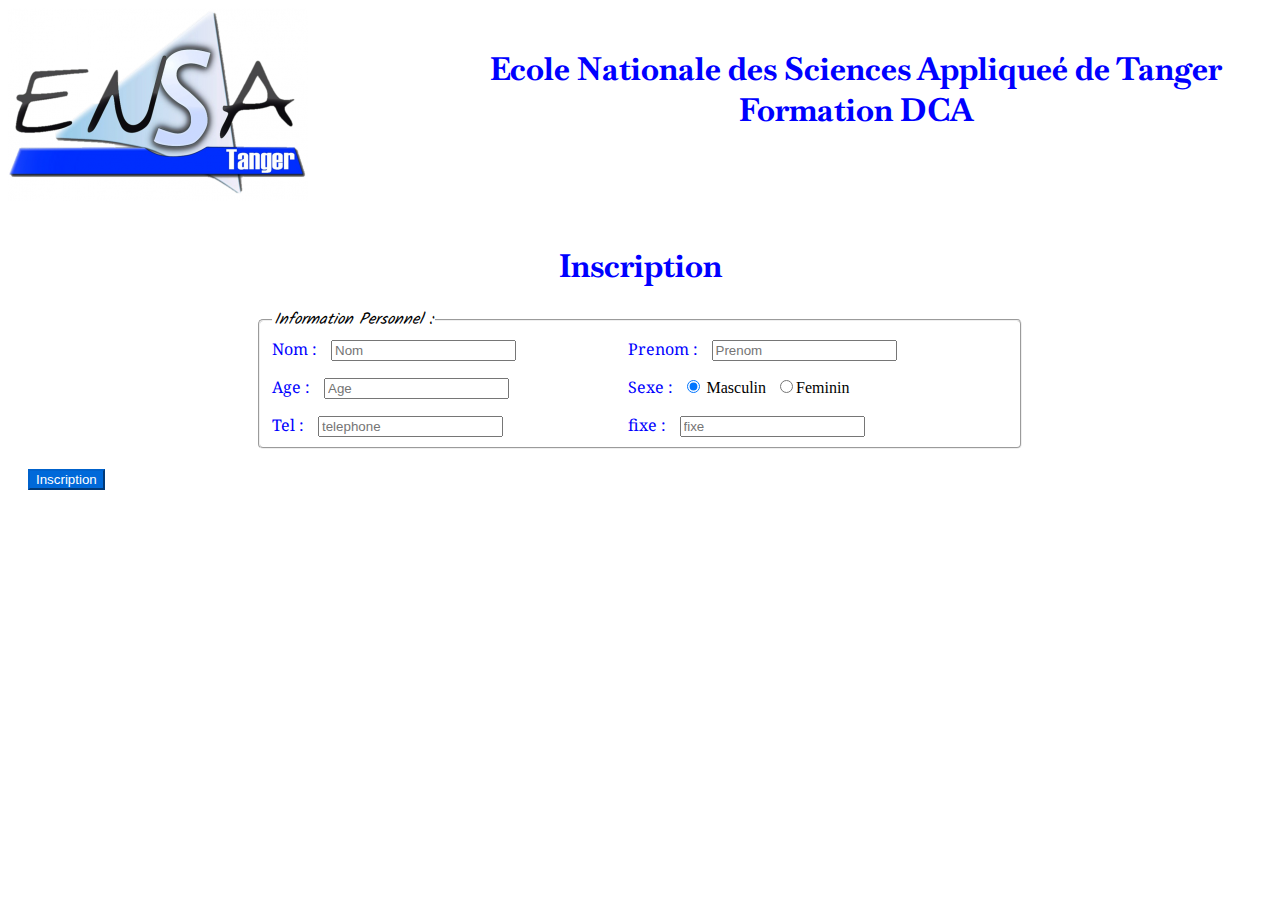
<file: index.html>
<!DOCTYPE html>
<html lang="en">
<head>
    <meta charset="UTF-8">
    <meta name="viewport" content="width=device-width, initial-scale=1.0">
    <meta http-equiv="X-UA-Compatible" content="ie=edge">
    <link rel="stylesheet" href="css/style.css">
    <link href="https://fonts.googleapis.com/css?family=Baskervville|Noto+Serif&display=swap" rel="stylesheet">
    <link href="https://fonts.googleapis.com/css?family=Kalam&display=swap" rel="stylesheet">
    <title>formulairegrindcss</title>
</head>
<body>
    <div class="header">
        <div>
                 <img src="images/ensa.png">
        </div>
    <h1>Ecole Nationale des Sciences Appliqueé de Tanger<br> Formation DCA</h1>
    
    </div>
    <h1 style="text-align: center;">Inscription</h1>
    <form class="inscription">
    <fieldset>
            <legend>Information Personnel :</legend>
            <div class="infor">
   <div><label> Nom    : </label> <input  class="nom" type="text" placeholder="Nom" autocomplete="off"></div>
   <div><label> Prenom : </label><input class="prenom"type="text" placeholder="Prenom" autocomplete="off"></div>
   <div><label> Age    : </label> <input  class="age" type="text" placeholder="Age" ></div>
   <div><label> Sexe   : </label><input class="sexe" type="radio" checked/> Masculin <input class="sexe" type="radio">Feminin</div>
   <div><label> Tel    : </label> <input  class="tel" type="text" placeholder="telephone" ></div>
   <div><label> fixe   : </label><input class="fixe" type="text" placeholder="fixe"></div>
            </div>
</fieldset>
<input  class="btn" type="submit" value="Inscription">
</form>
</body>
</html>
</file>
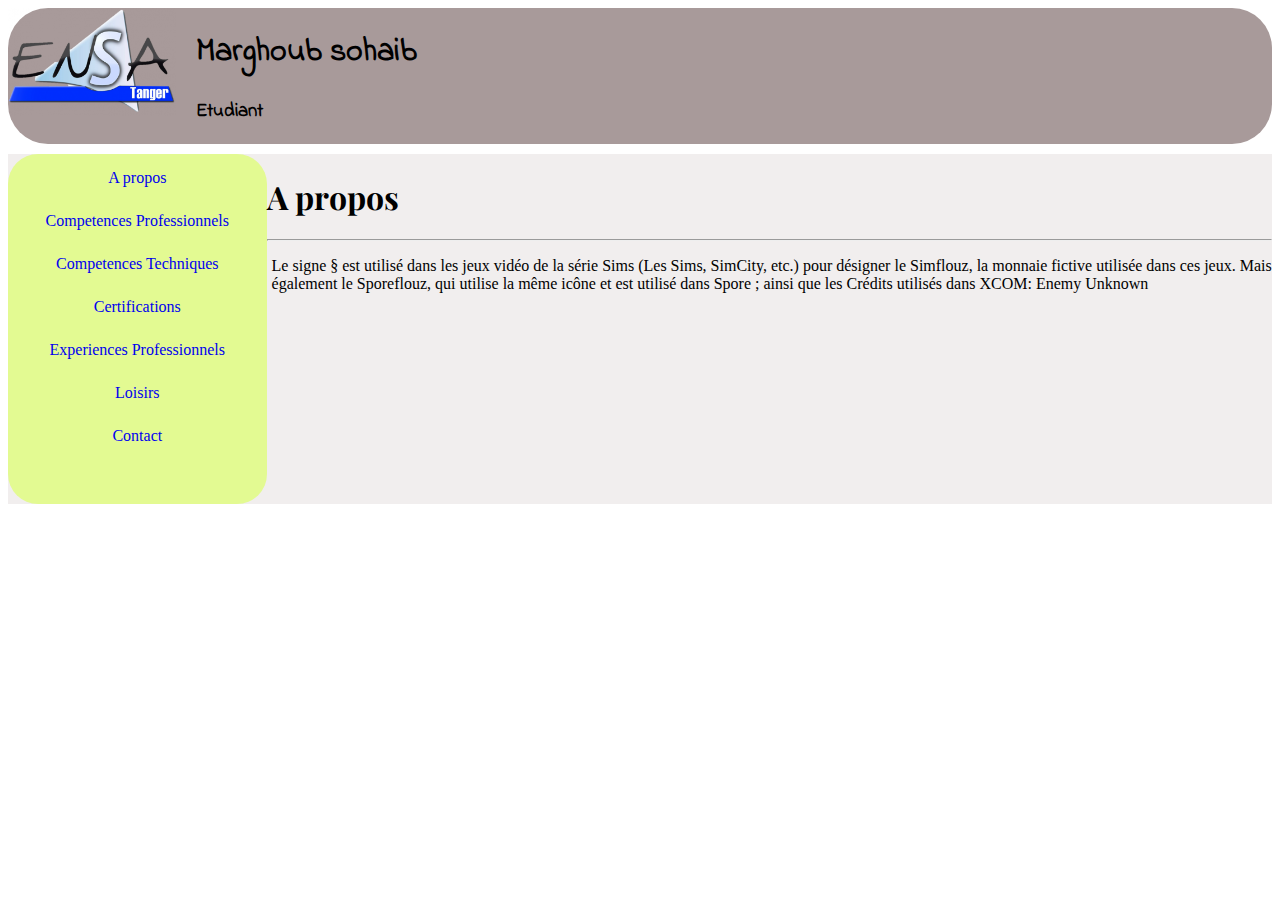
<file: flexbox.html>
<!DOCTYPE html>
<html lang="en">
<head>
    <meta charset="UTF-8">
    <meta name="viewport" content="width=device-width, initial-scale=1.0">
    <meta http-equiv="X-UA-Compatible" content="ie=edge">
    <link href="https://fonts.googleapis.com/css?family=Indie+Flower&display=swap" rel="stylesheet">
    <link href="https://fonts.googleapis.com/css?family=Anton|Playfair+Display&display=swap" rel="stylesheet">
    <title>Document</title>
    <link rel="stylesheet" href="css/flex.css">
</head>
<body>
    <div class="header-container">
       <div class="image"> <img src="images/ensa.png"></div>
        <div class="header"><h1 class="item">Marghoub sohaib</h1>
        <h3 class="item">Etudiant</h3></div>
    </div>
    <div class="menu-context">
        <div class="menu">
          <a href="#">A propos</a>
          <a href="#">Competences Professionnels</a>
          <a href="#">Competences Techniques</a>
          <a href="#">Certifications</a>
          <a href="#">Experiences Professionnels</a>
          <a href="#">Loisirs</a>
          <a href="#">Contact</a>

        </div>
        <div class="context">
            <h1>A propos</h1>
            <hr>
            <p>Le signe § est utilisé dans les jeux vidéo de la série Sims (Les Sims, SimCity, etc.) pour désigner le Simflouz, la monnaie fictive utilisée dans ces jeux. Mais également le Sporeflouz, qui utilise la même icône et est utilisé dans Spore ; ainsi que les Crédits utilisés dans XCOM: Enemy Unknown</p>

        </div>
    </div>
</body>
</html>
</file>
<file: css/style.css>
h1{
    text-align: center;
    font-family: 'Baskervville', serif;
    color: blue;
    margin-top: 40px;

    
}
.btn{
    color: #fff;
  background-color: #0069d9;
  border-color: #0062cc;
}
label{
    font-family: 'Noto Serif', serif;

color: blue;
}
input.btn{

    margin: 20px;
    text-align: center;
}
.header{
    display: grid;
    grid-template-rows: auto;
    grid-template-columns: auto auto;
    column-gap: 30px;
}
fieldset{
    border-radius: 5px;
    margin : 0px 250px 0px 250px;
}
.infor{
    display: grid;
    grid-template-columns: auto auto ;
    grid-template-rows: auto ;
    row-gap: 15px;
    margin-left: 0px;
}
legend{
    font-family: 'Kalam', cursive;
    font-style: oblique;
}
input{
    margin-left: 10px;
    
    
}
</file>
<file: css/flex.css>
.header-container{
    background-color: rgb(168, 154, 154);
    border-radius: 40px;
    display: flex;
    flex-direction: row;
    font-family: 'Indie Flower', cursive;
}
.image>img{
    width: 168px ;
    padding-right: 20px;
}
.header-container>.item{
    padding-left: 15px;
    margin-bottom: 30px;
}
.menu-context{
    display: flex;
    background-color: rgb(241, 238, 238);
    flex-direction: row;
    margin-top: 10px;

}
.menu{
    display: flex;
    flex-direction: column;
    width: 485px;
    background-color: rgb(227, 250, 146);
    height: 350px;
    border-radius: 30px;
}
.menu>a{

    margin: 10px;
    text-align: center;
    text-decoration: none;
    margin-top: 15px;
}
.context>h1{
    font-family: 'Playfair Display', serif;
}
p{
    padding-left: 5px;
}
</file>
